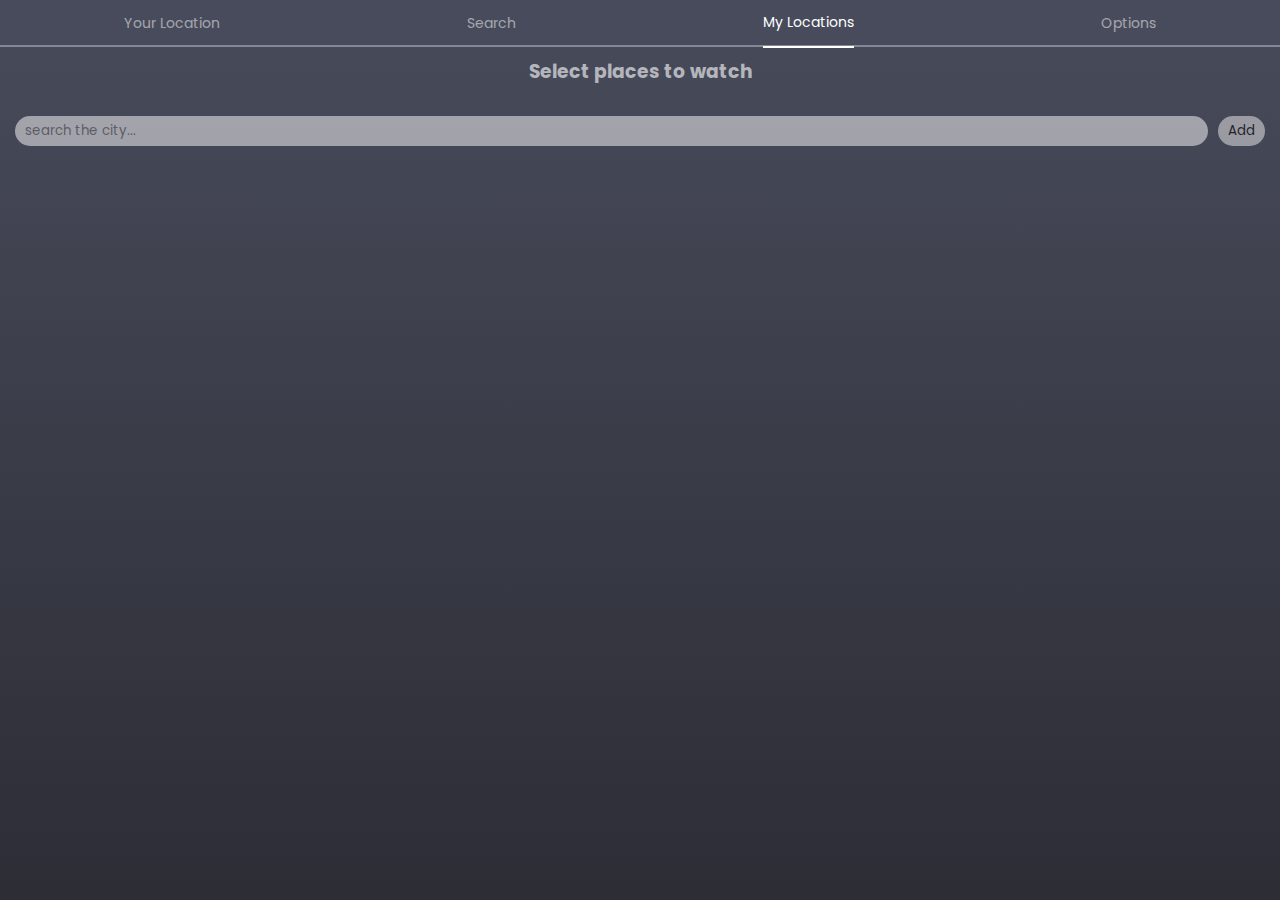
<file: My Locations/myLocations.html>
<!DOCTYPE html>
<html lang="en">

<head>
    <meta charset="UTF-8">
    <meta name="viewport" content="width=device-width, initial-scale=1.0">
    <link rel="preconnect" href="https://fonts.googleapis.com">
    <link rel="preconnect" href="https://fonts.gstatic.com" crossorigin>
    <link href="https://fonts.googleapis.com/css2?family=Poppins:wght@400;700&display=swap" rel="stylesheet">
    <link rel="stylesheet" href="./myLocations.css">
    <link rel="stylesheet" href="../styles.css">
    <link rel="website icon" type="png" href="../src/png/icons8-location-100.png">
    <script defer src="./myLocations.js"></script>
    <title>My Locations</title>
</head>

<body>
    <!-- Fixed Menu -->
    <header>
        <ul class="scroll-bar-items">
            <a href="../index.html">
                <li class="scroll-bar-item">Your Location</li>
            </a>
            <a href="../Search/search.html">
                <li class="scroll-bar-item">Search</li>
            </a>
            <a href="./myLocations.html">
                <li class="scroll-bar-item li-active">My Locations</li>
            </a>
            <a href="../Options/options.html">
                <li class="scroll-bar-item">Options</li>
            </a>
        </ul>
    </header>
    <!-- Main -->
    <main>
        <h3 class="header">Select places to watch</h3>
        <section class="add-section">
            <div class="add-container">
                <div class="input">
                    <input id="addInput" type="text" placeholder="search the city...">
                </div>

                <button class="add-btn">Add</button>
            </div>
        </section>
        <section class="favourite-cities-section">
            <ul class="chosen-cities"></ul>
        </section>
    </main>
</body>

</html>
</file>
<file: My Locations/myLocations.css>
* {
  overflow: unset;
}

/*                            Search */
.add-section {
  width: 100%;
  display: flex;
  justify-content: center;
  align-items: center;
  flex-direction: column;
  padding: 20px 15px;
}
.add-container {
  width: 100%;
  display: flex;
  justify-content: center;
  align-items: center;
  gap: 10px;
}
#addInput {
  width: 100%;
  padding: 5px 10px;
  border: none;
  border-radius: 16px;
  opacity: 50%;
  transition: 0.2s ease;
}
#addInput:focus {
  outline: none;
  opacity: 100%;
}
.add-btn {
  height: 100%;
  padding: 5px 10px;
  border: none;
  border-radius: 16px;
  opacity: 50%;
  transition: 0.2s ease;
}
.add-btn:hover {
  cursor: pointer;
  opacity: 100%;
}
.input {
  position: relative;
  width: 100%;
  display: flex;
  justify-content: center;
  align-items: center;
  flex-direction: column;
}

/*  */
.favourite-cities-section {
  display: flex;
  justify-content: space-between;
  align-items: center;
  width: 100%;
  padding: 0 15px 15px 15px;
  flex-direction: column;
}
.chosen-cities {
  width: 100%;
  display: flex;
  justify-content: center;
  align-items: center;
  flex-direction: column;
  gap: 10px;
}
.chosen-item {
  width: 100%;
  padding: 10px 20px;
  display: flex;
  justify-content: space-between;
  align-items: center;
  border: 2px solid rgba(255, 255, 255, 0.196);
  border-radius: 6px;
}
.chosen-text-content {
  display: flex;
  justify-content: center;
  align-items: flex-start;
  flex-direction: column;
}
.chosen-title,
.chosen-weather-condition,
.chosen-temp {
  color: white;
}
.chosen-temp {
  font-size: 30px;
}
.chosen-weather-img {
  max-height: 80px;
}
.remove-chosen-item {
  border: 1px solid white;
  background-color: transparent;
  border-radius: 50px;
  padding: 0 6px;
  color: white;
  cursor: pointer;
  opacity: 20%;
  transition: 0.25s ease;
}
.remove-chosen-item:hover {
  background-color: white;
  color: black;
  opacity: 100%;
}
</file>
<file: styles.css>
* {
  margin: 0;
  padding: 0;
  box-sizing: border-box;
  -moz-box-sizing: border-box;
  -webkit-box-sizing: border-box;
  font-family: "Poppins", sans-serif;
}
li {
  list-style-type: none;
}
body {
  display: flex;
  justify-content: flex-start;
  align-items: center;
  flex-direction: column;
  width: 100%;
  min-height: 100vh;
  background: linear-gradient(#484b5b, #2c2d35);
}
main {
  width: 100%;
  display: flex;
  justify-content: center;
  align-items: center;
  flex-direction: column;
  gap: 10px;
}

/*                            Menu */
header {
  width: 100%;
  height: 47px;
  display: flex;
  justify-content: center;
  align-items: center;
  border-bottom: 2px solid #868794;
  background: #484b5b;
  z-index: 100;
}
.scroll-bar-items {
  width: 100%;
  line-height: 47px;
  display: flex;
  justify-content: space-around;
  align-items: center;
}
.scroll-bar-item {
  display: inline-block;
  font-size: 14px;
  color: white;
  opacity: 50%;
  transition: 0.15s ease-in;
}
.li-active {
  opacity: 100%;
  border-bottom: 2px solid white;
  cursor: pointer;
}

/*                            Current Weather */
.header {
  text-align: center;
  color: white;
  margin-top: 10px;
  opacity: 60%;
}
.current-weather-section {
  width: 100%;
  display: flex;
  justify-content: center;
  align-items: center;
  flex-direction: column;
  gap: 20px;
}
.current-date {
  width: fit-content;
  line-height: 30px;
  padding: 0px 15px;
  background-color: #32333e;
  border-radius: 50px;
}
#currentDate {
  color: #9b9ead;
  font-size: 12px;
}
.curent-weather {
  display: flex;
  justify-content: space-around;
  align-items: center;
  width: 100%;
}
.weather-icon,
.weather-temperature {
  display: flex;
  justify-content: space-between;
  align-items: center;
  flex-direction: column;
  gap: 15px;
}
.weather-icon img {
  max-height: 130px;
}
#temperature {
  font-size: 72px;
  line-height: normal;
  font-weight: bold;
  background: -webkit-linear-gradient(30deg, #a2a4b5, #545760);
  background-clip: text;
  -webkit-background-clip: text;
  -webkit-text-fill-color: transparent;
  filter: drop-shadow(0px 4px 10px rgba(0, 0, 0, 0.18));
}
#weatherStatus {
  font-size: 12px;
  color: white;
  letter-spacing: 1px;
}

/*                            Horizontal Line */
.horizontal-line {
  height: 1px;
  width: 90%;
  background-color: #979797;
  opacity: 20%;
  margin-top: 20px;
  margin-bottom: 20px;
}

/*                            Other Details */
.other-details-section {
  width: 100%;
  display: flex;
  justify-content: space-around;
  align-items: center;
}
.details-item-column {
  display: flex;
  justify-content: center;
  align-items: flex-start;
  flex-direction: column;
  gap: 10px;
}
.detail-item {
  display: flex;
  justify-content: flex-start;
  align-items: center;
}
.detail-item p {
  color: white;
  font-size: 12px;
}
.detail-item img {
  max-width: 70px;
  padding-right: 15px;
}

/*                            Hourly weather */
.hourly-weather-heading {
  color: white;
  font-size: 12px;
  text-align: center;
  opacity: 50%;
}
.hourly-weather-section {
  width: 100%;
  padding: 20px;
  display: flex;
  justify-content: center;
  align-items: center;
  flex-direction: column;
  gap: 10px;
}
.hourly-weather-scroller {
  width: 100%;
  overflow: hidden;
  cursor: grab;
}
.hourly-weather-items {
  width: 100%;
  display: grid;
  grid-auto-flow: column;
  grid-template-rows: repeat(1, auto);
  gap: 15px;
}
.hourly-item {
  display: flex;
  justify-content: space-between;
  align-items: center;
  flex-direction: column;
  background-color: #545760;
  border-radius: 50px;
  padding: 16px 8px;
  gap: 10px;
  user-select: none;
  opacity: 50%;
}
.hourly-item-active {
  opacity: 100%;
  border: 2px solid white;
}
.hourly-item-time {
  font-size: 16px;
  color: white;
}
.hourly-item img {
  max-width: 25px;
}
.hourly-item-temp {
  font-size: 15px;
  font-weight: 300;
  color: white;
}

/*                            Daily weather */
.daily-weather-section {
  width: 100%;
  padding: 20px;
}
.daily-weather-bg {
  background: linear-gradient(0deg, #2f313a 10.45%, #232329 100%);
  border-radius: 16px;
  padding: 16px 26px;
}
.daily-weather-head {
  width: 100%;
  direction: rtl;
  color: white;
  opacity: 20%;
  font-size: 12px;
  word-spacing: 10px;
  margin-bottom: 25px;
}
.week-list {
  display: flex;
  justify-content: center;
  align-items: center;
  flex-direction: column;
  gap: 15px;
  width: 100%;
}
.week-day {
  display: flex;
  justify-content: center;
  align-items: center;
  flex-direction: column;
  width: 100%;
  gap: 10px;
}
.week-day-static {
  width: 100%;
  display: flex;
  justify-content: space-between;
  align-items: center;
}
.week-day-active {
  display: flex;
  justify-content: center;
  align-items: center;
  width: 100%;
}
.week-day-active-list {
  display: grid;
  grid-auto-flow: column;
  grid-template-rows: repeat(1, auto);
}
.wd-active-item {
  display: flex;
  justify-content: center;
  align-items: center;
  flex-direction: column;
  gap: 10px;
  padding: 10px;
}
.week-day p {
  color: white;
  font-size: 15px;
}
.week-day-right-column,
.week-day-left-column {
  display: flex;
  justify-content: center;
  align-items: center;
}
.week-day-left-column {
  gap: 10px;
}
.week-day-right-column {
  gap: 28px;
}
.weekday-img-and-degree {
  display: flex;
  justify-content: space-between;
  align-items: center;
  width: 50%;
}
.weekday-img-and-degree img {
  max-width: 20px;
}

/*                            Overlay */
.overlay {
  position: fixed;
  top: 0;
  left: 0;
  width: 100%;
  height: 100vh;
  background-color: black;
  opacity: 70%;
  z-index: 101;

  display: none;
}
.overlay-card {
  position: fixed;
  top: 50%;
  left: 50%;
  transform: translate(-50%, -50%);
  z-index: 102;
  padding: 20px;
  width: 90%;
  background-color: white;
  border-radius: 6px;

  display: none;
}
.overlay-card h3 {
  color: red;
  text-align: center;
}

/*                            Loader */
.loader {
  width: 100%;
  height: 100vh;
  background-color: white;
  position: absolute;
  top: 0;
  left: 0;
  z-index: 1000;
  display: flex;
  justify-content: center;
  align-items: center;
  animation: fade-out 1s ease-in-out forwards;
  display: none;
}
@keyframes fade-out {
  0% {
    opacity: 100%;
  }
  70% {
    opacity: 100%;
  }
  100% {
    opacity: 0%;
  }
}





/* Test */
.whiteBackground {
  background: white;
}
</file>
